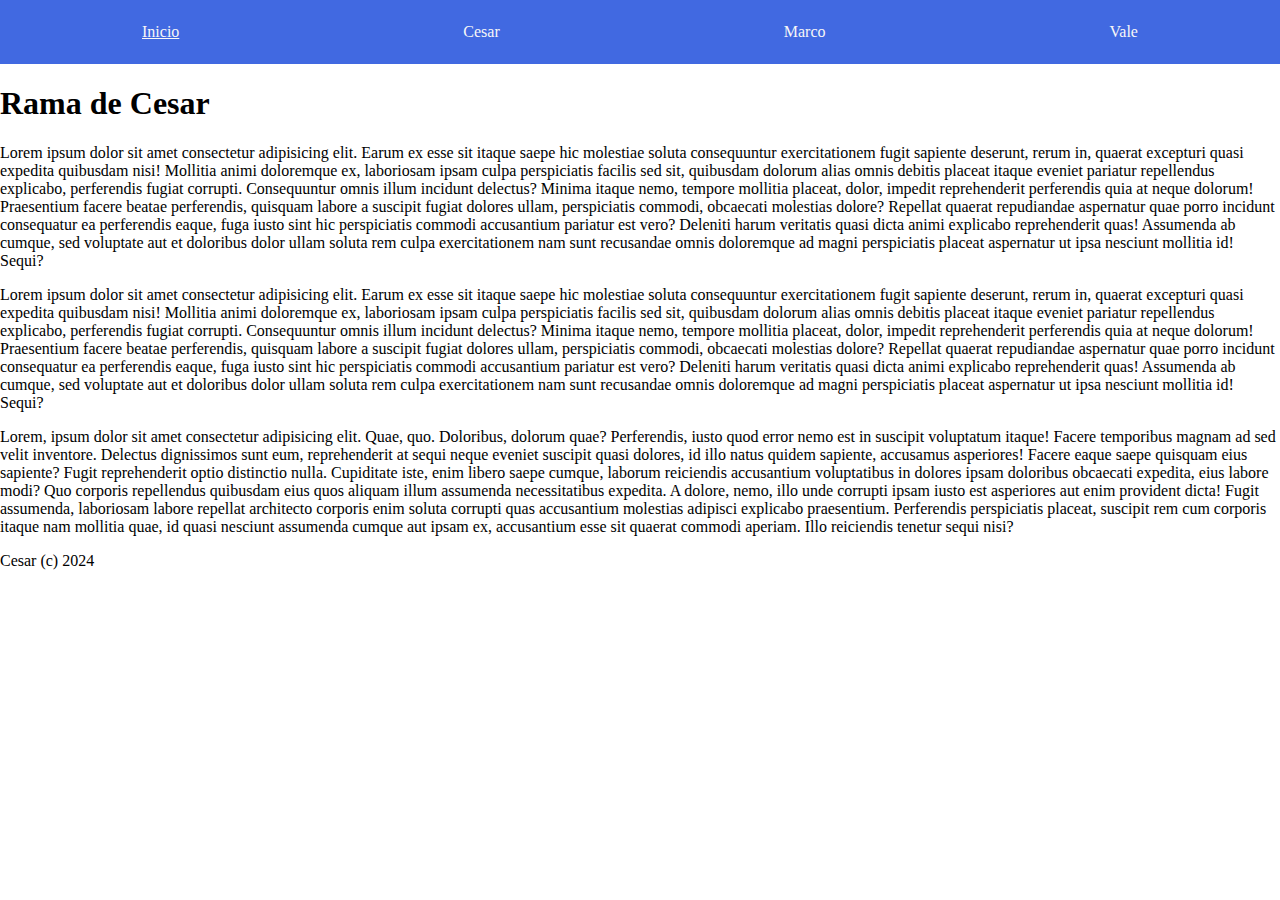
<file: Cesar.html>
<!DOCTYPE html>
<html lang="en">
<head>
    <meta charset="UTF-8">
    <meta name="viewport" content="width=device-width, initial-scale=1.0">
    <link rel="stylesheet" href="css/styles.css">
    <title>Cesar</title>
</head>
<body>
    <header class="header">
        <nav class="nav">
        <li class="nav__item"><a href="index.html">Inicio</a></li>
        <li class="nav__item"><a href="Cesar.html" class="link">Cesar</a></li>
        <li class="nav__item"><a href="Marco.html" class="link">Marco</a></li>
        <li class="nav__item"><a href="Vale.html" class="link">Vale</a></li>

        </nav>
    </header>
    <h1>Rama de Cesar</h1>
    <p>Lorem ipsum dolor sit amet consectetur adipisicing elit. Earum ex esse sit itaque saepe hic molestiae soluta consequuntur exercitationem fugit sapiente deserunt, rerum in, quaerat excepturi quasi expedita quibusdam nisi!
    Mollitia animi doloremque ex, laboriosam ipsam culpa perspiciatis facilis sed sit, quibusdam dolorum alias omnis debitis placeat itaque eveniet pariatur repellendus explicabo, perferendis fugiat corrupti. Consequuntur omnis illum incidunt delectus?
    Minima itaque nemo, tempore mollitia placeat, dolor, impedit reprehenderit perferendis quia at neque dolorum! Praesentium facere beatae perferendis, quisquam labore a suscipit fugiat dolores ullam, perspiciatis commodi, obcaecati molestias dolore?
    Repellat quaerat repudiandae aspernatur quae porro incidunt consequatur ea perferendis eaque, fuga iusto sint hic perspiciatis commodi accusantium pariatur est vero? Deleniti harum veritatis quasi dicta animi explicabo reprehenderit quas!
    Assumenda ab cumque, sed voluptate aut et doloribus dolor ullam soluta rem culpa exercitationem nam sunt recusandae omnis doloremque ad magni perspiciatis placeat aspernatur ut ipsa nesciunt mollitia id! Sequi?</p>

    <p>Lorem ipsum dolor sit amet consectetur adipisicing elit. Earum ex esse sit itaque saepe hic molestiae soluta consequuntur exercitationem fugit sapiente deserunt, rerum in, quaerat excepturi quasi expedita quibusdam nisi!
        Mollitia animi doloremque ex, laboriosam ipsam culpa perspiciatis facilis sed sit, quibusdam dolorum alias omnis debitis placeat itaque eveniet pariatur repellendus explicabo, perferendis fugiat corrupti. Consequuntur omnis illum incidunt delectus?
        Minima itaque nemo, tempore mollitia placeat, dolor, impedit reprehenderit perferendis quia at neque dolorum! Praesentium facere beatae perferendis, quisquam labore a suscipit fugiat dolores ullam, perspiciatis commodi, obcaecati molestias dolore?
        Repellat quaerat repudiandae aspernatur quae porro incidunt consequatur ea perferendis eaque, fuga iusto sint hic perspiciatis commodi accusantium pariatur est vero? Deleniti harum veritatis quasi dicta animi explicabo reprehenderit quas!
        Assumenda ab cumque, sed voluptate aut et doloribus dolor ullam soluta rem culpa exercitationem nam sunt recusandae omnis doloremque ad magni perspiciatis placeat aspernatur ut ipsa nesciunt mollitia id! Sequi?</p>

    <p>Lorem, ipsum dolor sit amet consectetur adipisicing elit. Quae, quo. Doloribus, dolorum quae? Perferendis, iusto quod error nemo est in suscipit voluptatum itaque! Facere temporibus magnam ad sed velit inventore.
    Delectus dignissimos sunt eum, reprehenderit at sequi neque eveniet suscipit quasi dolores, id illo natus quidem sapiente, accusamus asperiores! Facere eaque saepe quisquam eius sapiente? Fugit reprehenderit optio distinctio nulla.
    Cupiditate iste, enim libero saepe cumque, laborum reiciendis accusantium voluptatibus in dolores ipsam doloribus obcaecati expedita, eius labore modi? Quo corporis repellendus quibusdam eius quos aliquam illum assumenda necessitatibus expedita.
    A dolore, nemo, illo unde corrupti ipsam iusto est asperiores aut enim provident dicta! Fugit assumenda, laboriosam labore repellat architecto corporis enim soluta corrupti quas accusantium molestias adipisci explicabo praesentium.
    Perferendis perspiciatis placeat, suscipit rem cum corporis itaque nam mollitia quae, id quasi nesciunt assumenda cumque aut ipsam ex, accusantium esse sit quaerat commodi aperiam. Illo reiciendis tenetur sequi nisi?</p>
    
    <footer>Cesar (c) 2024</footer>

</body>
</html>
</file>
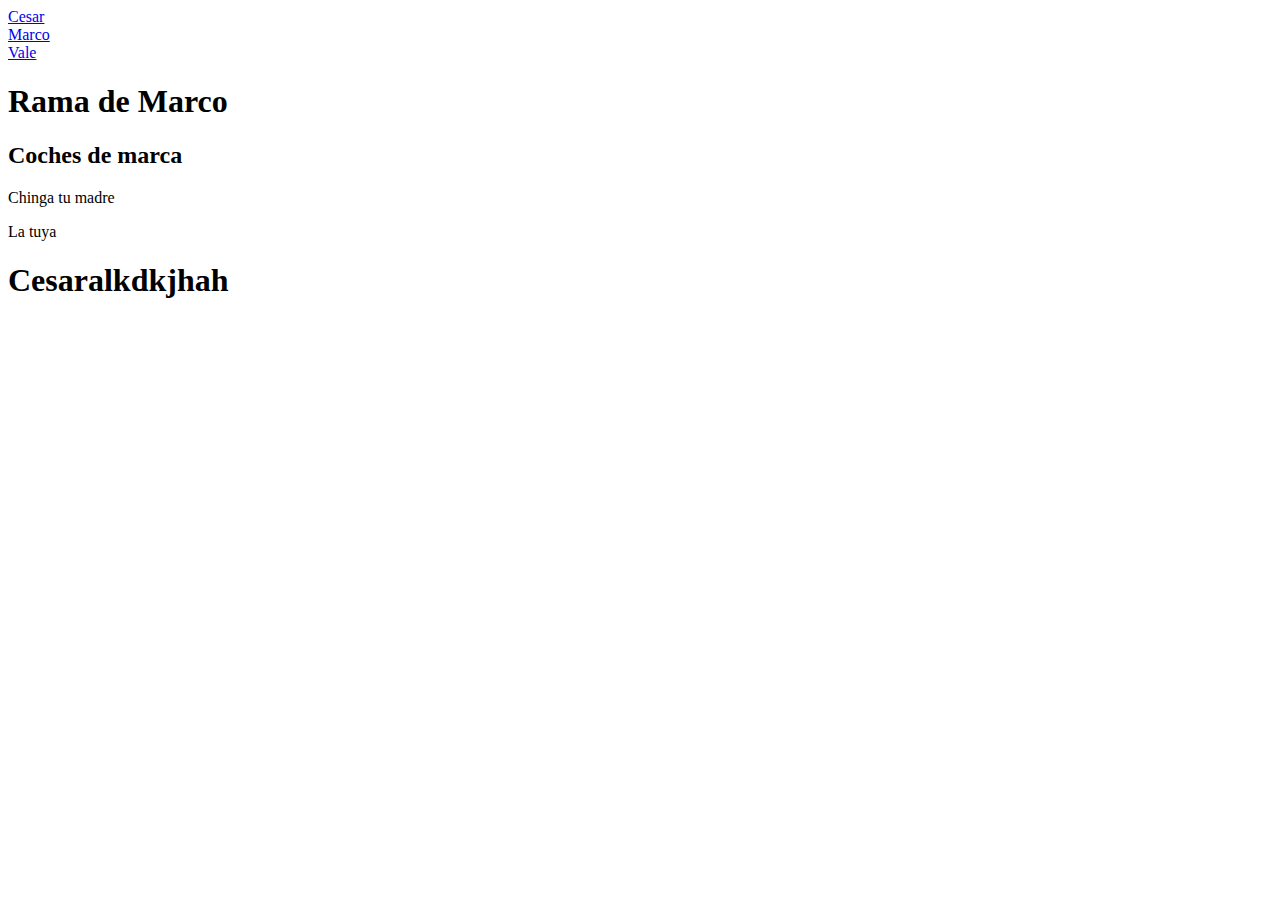
<file: Marco.html>
<!DOCTYPE html>
<html lang="es">
<head>
    <meta charset="UTF-8">
    <meta name="viewport" content="width=device-width, initial-scale=1.0">
    <title>Marco</title>
    <li class="nav__item"><a href="Cesar.html" class="link">Cesar</a></li>
    <li class="nav__item"><a href="Marco.html" class="link">Marco</a></li>
    <li class="nav__item"><a href="Vale.html" class="link">Vale</a></li>
    <h1> Rama de Marco </h1>
    <h2> Coches de marca</h2>
    <p>Chinga tu madre </p>
    <p>La tuya </p>
</head>
<body>
    <h1>Cesaralkdkjhah</h1>
</body>
</html>
</file>
<file: css/styles.css>
*{
    box-sizing: border-box;
}

body{
    margin: 0;
    overflow: hidden;
}

.nav{
    display: flex;
    justify-content: space-around;
    align-items: center;
    height: 4em;
    background-color: royalblue;
}

.link {
    text-decoration: none;
}

.nav__item a{
    color: #f7f7f7;
    
}

.nav__item{
    list-style: none;
}


.nav__item a:hover{
    color: #000000;
    
}
</file>
